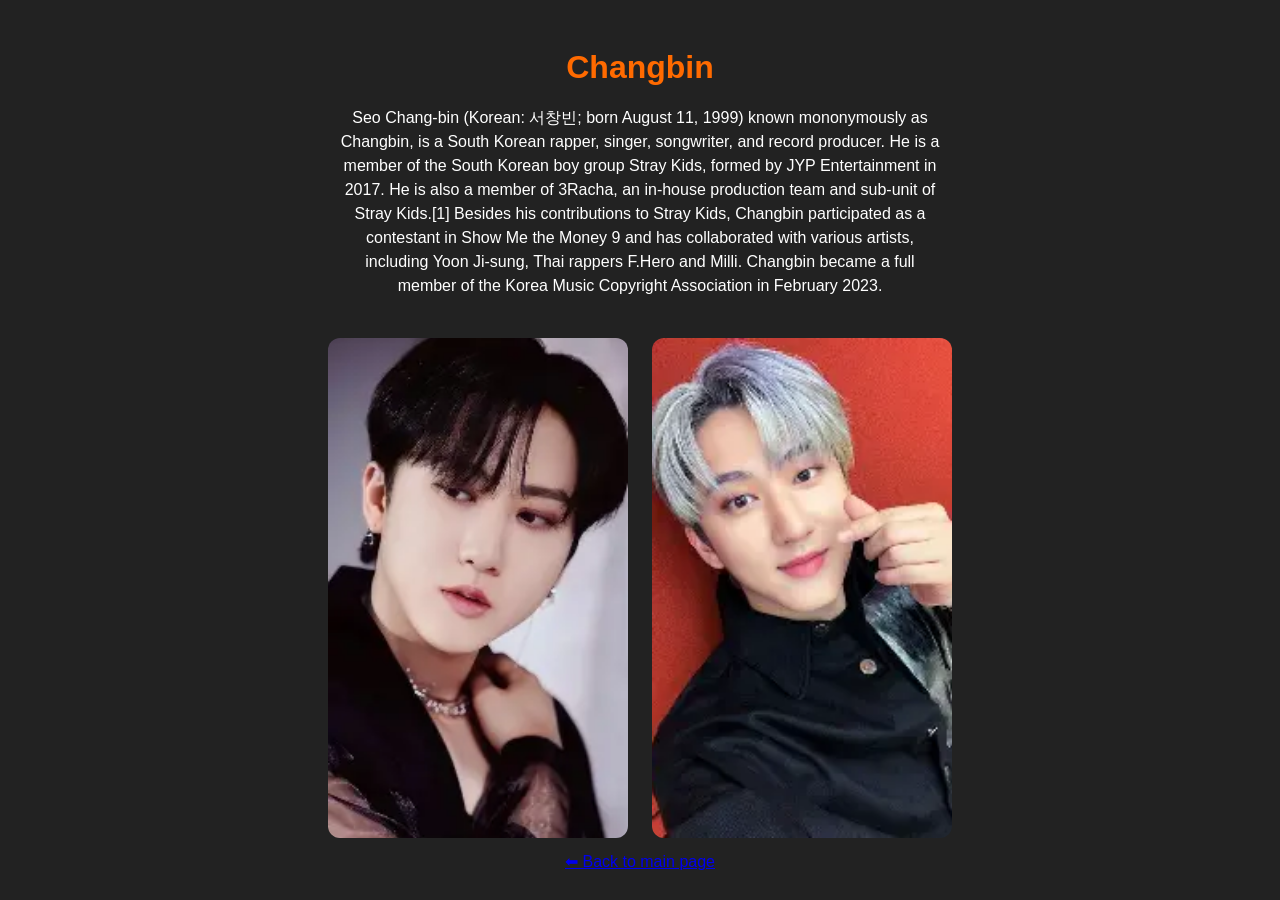
<file: changbin.html>
<!DOCTYPE html>
<html>
<head>
  <title>Changbin</title>
  <style>
    body {
      font-family: Arial, sans-serif;
      background: #222;
      color: white;
      padding: 20px;
      text-align: center;
    }
    h1 {
      color: #ff6a00;
      margin-bottom: 20px;
    }
    p {
      max-width: 600px;
      margin: 0 auto 30px;
      line-height: 1.5;
    }
    img {
      width: 300px;
      height: 500px;
      border-radius: 12px;
      margin: 10px;
      object-fit: cover;
    }
  
    a:hover {
      text-decoration: underline;
    }
  </style>
</head>
<body>

<h1>Changbin</h1>

<p>Seo Chang-bin (Korean: 서창빈; born August 11, 1999) known mononymously as Changbin, is a South Korean rapper, singer, songwriter, and record producer. He is a member of the South Korean boy group Stray Kids, formed by JYP Entertainment in 2017. He is also a member of 3Racha, an in-house production team and sub-unit of Stray Kids.[1]

Besides his contributions to Stray Kids, Changbin participated as a contestant in Show Me the Money 9 and has collaborated with various artists, including Yoon Ji-sung, Thai rappers F.Hero and Milli. Changbin became a full member of the Korea Music Copyright Association in February 2023.</p>

<img src="[data-uri]" width="300" height="500">
<img src="[data-uri]" width="300" height="500">


<br>
<a href="index.html">⬅ Back to main page</a>

</body>
</html>

</html>
</file>
